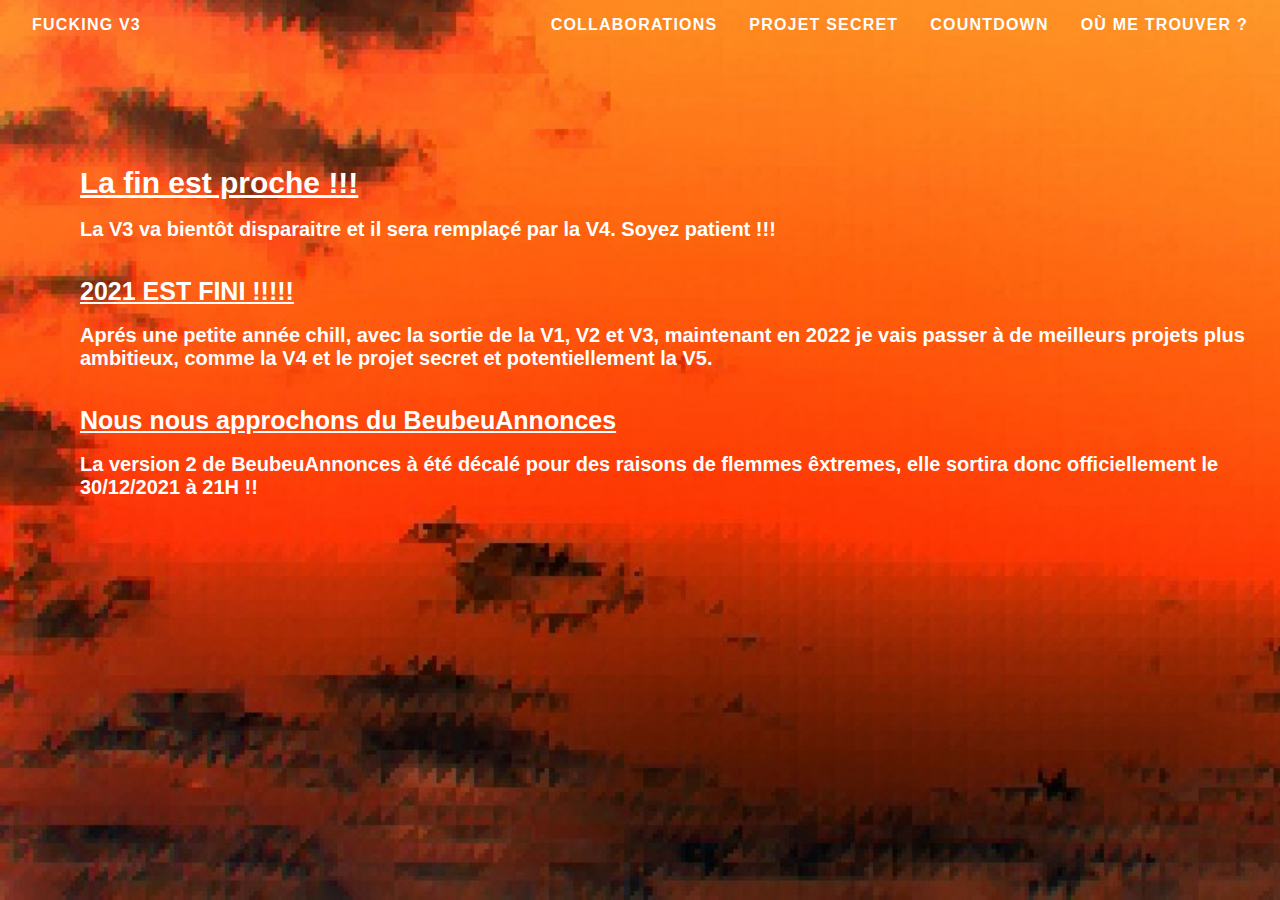
<file: index.html>
<!DOCTYPE html>
<html>
<head>
	<link rel="stylesheet" type="text/css" href="style.css">
	<meta charset="utf-8">
	<title>V3 website</title>
</head>
<body>
	<nav>
		<ul class="nav-list">
			<li class="nav-item"><a class="code" id="love">Fucking V3 </a></li>



			<li class="nav-item"><a href="collabs.html" id="love">Collaborations</a></li>
			<li class="nav-item"><a href="projectX.html" id="love"> Projet Secret</a></li>
			<li class="nav-item"><a href="theEnd.html" id="love">Countdown</a></li>
			<li class="nav-item"><a href="gens.html" id="love">Où me trouver ?</a></li>
		</ul>
	</nav>


<br>
<br>
<main>
	<h2 class="tg1" id="amour">
		La fin est proche !!!
	</h2>
	<br>
	<h2 class="tg2">La V3 va bientôt disparaitre et il sera remplaçé par la V4. Soyez patient !!!
</h2>
<br>
<br>
<h2 class="tg3">2021 EST FINI !!!!!</h2>
<br>

<!-- Le mot de passe est [ACCES REFUSER]  -->
<h2 class="tg2" >Aprés une petite année chill, avec la sortie de la V1, V2 et V3, maintenant en 2022 je vais passer à de meilleurs projets plus ambitieux, comme la V4 et le projet secret et potentiellement la V5. </h2>
<br>
<br>
<h2 class="tg3">Nous nous approchons du BeubeuAnnonces</h2>
<br>
<h2 class="tg2">La version 2 de BeubeuAnnonces à été décalé pour des raisons de flemmes êxtremes, elle sortira donc officiellement le 30/12/2021 à 21H !! </h2>
<br>
<br>
<!-- Sayez c'est la fin  -->
<br>

<!-- 
<h2 class="other"> Ecouter Otherside </h2>
<audio src="otherside.mp3"></audio> -->

</main>
<script src="script2.js"></script>
<script src="script.js"></script>
</body>
</html>
</file>
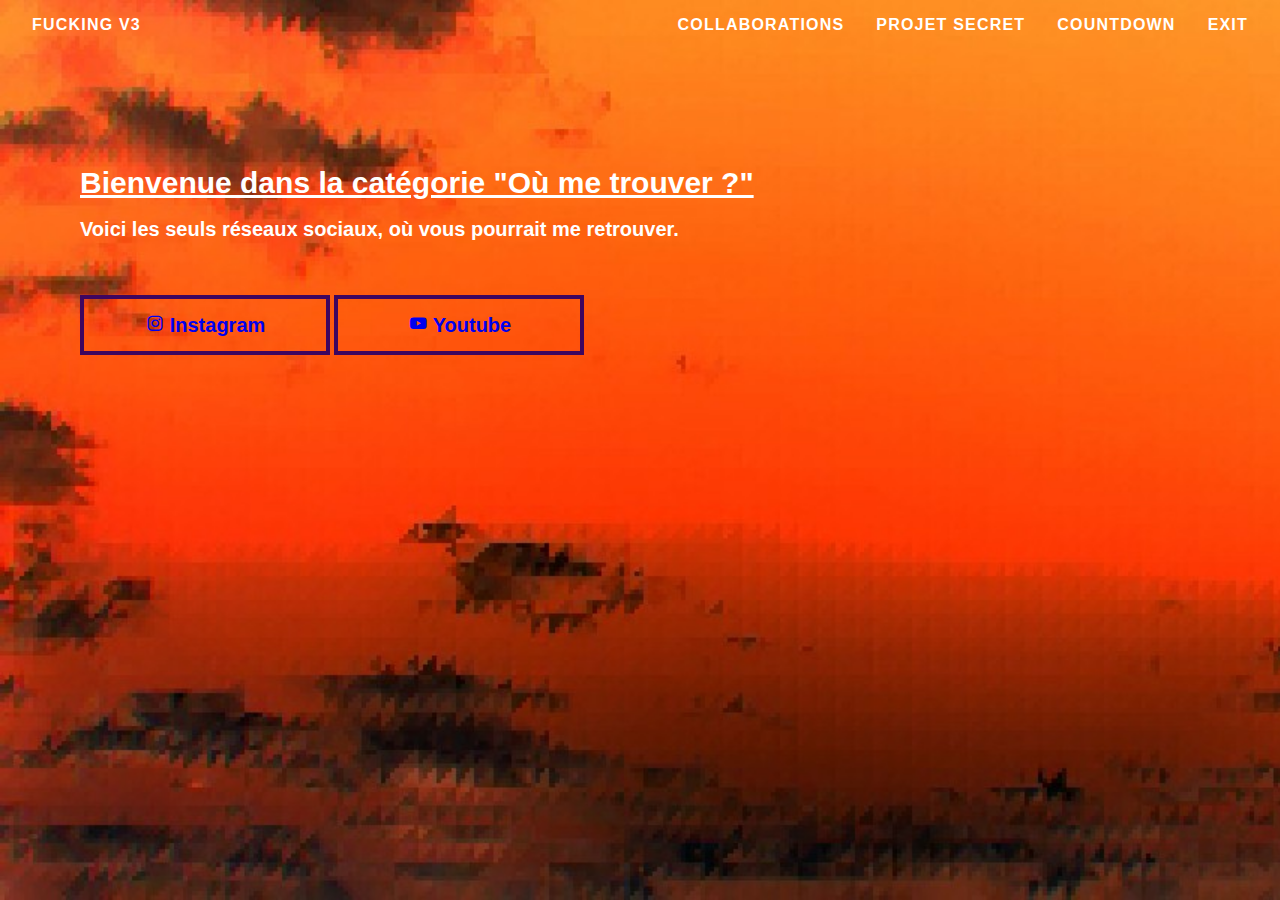
<file: gens.html>
<!DOCTYPE html>
<html>
<head>
	<link href='https://unpkg.com/boxicons@2.0.9/css/boxicons.min.css' rel='stylesheet'>
	<link rel="stylesheet" type="text/css" href="style.css">
	<meta charset="utf-8">
	<title>V3 website</title>
</head>
<body>
	<nav>
		<ul class="nav-list">
			<li class="nav-item"><a href="index.html" class="Testt">Fucking V3 </a></li>

			

			<li class="nav-item"><a href="collabs.html" class="Testt">Collaborations</a></li>
			<li class="nav-item"><a href="projectX.html" class="Testt"> Projet Secret</a></li>
			<li class="nav-item"><a href="theEnd.html" id="love">Countdown</a></li>		
			<li class="nav-item"><a href="index.html" class="Testt">Exit</a></li>
			
		</ul>
	</nav>

	
<br>
<br>
<main>
	<h2 class="tg1" id="blood">Bienvenue dans la catégorie "Où me trouver ?" </h2>
	<br>
	<h2 class="tg2" id="blood">
		
		Voici les seuls réseaux sociaux, où vous pourrait me retrouver.
	</h2>
	<br>
	<br>
	<br>
	<button class="btn"><a href="https://www.instagram.com/beubeu_wtf/" class="lien"><i class='bx bxl-instagram' id="icon"></i>Instagram </a></button>
	<button class="btn"><a href="https://www.youtube.com/channel/UC1TphWCI4_lc66GAwD1BUug/featured"><i class='bx bxl-youtube' id="icon"></i>Youtube</a></button>






</div>
<br>
<br>
<br>
<br>
<br>
<br>
<br>
<br>
<br>
<br>
<br>
<br>
<br>
<br>
<br>
<br>
<br>
<br>
<h5 class="exper"> I want to die<h5>



</main>

</body>

</html>
</file>
<file: style.css>
@import url('https://fonts.googleapis.com/css2?family=Staatliches&display=swap');

* {
	padding: 0;
    margin: 0;
    box-sizing: border-box;
    list-style: none;
text-decoration: none;

}

body {
	background: url(truc23.jpg);
	font-family: arial;
height: 100vh;
background-size: cover;
background-repeat: repeat;
	transition: all 1s ease;

}


body.hack{

	background: url(mc-fr.jpg);
	background-size: 210vh;
		transition: all 1s ease;
}

body.nop {

	background-image: none;

}

body.nop.all {

	font-family: Georgia, serif;
	background-image: none;
}



body.active {
	background: url(truc23.jpg);
	background-size: 250vh;
	

}



.nav-list {
padding: 1rem 0 ;
display: flex;
justify-content: flex-end;
	transition: all 1s ease;
align-items: center;

}

.nav-list.fin {
	opacity: 0;
	font-size: 0px;

}

.nav-item {

	margin-right: 2rem;
	text-transform: uppercase;
	font-weight: 600;
	transition: all 5s ease;

}

.nav-item.active{

	color: white;
}

.nav-item a {
	color: white;
	letter-spacing: 1.2px;
}

.nav-item:first-child {

margin-right: auto;
margin-left: 2rem;

}

main {

margin-left: 5rem;
margin-top: 5rem;
margin-right: 2rem;

}

.tg1.fini {

font-size: 0px;
opacity: 0;


}

.Console {

	font-family: arial;
	color: white;
}

.ConsoleT {

	font-family: arial;
	color: white;
}

.tg2.fini {
transition: all 1s ease;
color: green;


}

.tg2.non {
transition: all 1s ease;
	color: red;
}

.tg1 {

font-size: 30px;
text-decoration: underline;
animation: slidedown 1.5s;
transition: all 1s ease;
color: white;

}

.tg2 {

	font-size: 20px;
	animation: slidedown 1.5s;
	transition: all 5s ease;
	color: white;
}

.tg3 {
	font-size: 25px;
	text-decoration: underline;
	animation: slidedown 1.5s;
	color: white;
}

.ending {
	font-size: 25px;
	animation: slidedown 1.5s;

}

.tg5 {


	margin-top: 7rem;
	text-align: center;
	color: white;
}

.tg6 {
  animation: slidedown 1.5s;
	font-size: 35px;
	text-decoration: underline;
	color: white;

}

@keyframes slidedown {

   from {
transform: translateY(-200px);
opacity: 0;

   }
 to {

 	transform: translateY(0);
opacity: 1;



 }




}


.oce1 {
 font-family: arial;
 color: white;

}


.oce2 {
margin-left: 5rem;
	font-size: 35px;
	text-decoration: underline;
	animation: slidedown 1.5s;
	color: white;
}

.oce3 {
margin-left: 5rem;
	font-size: 25px;
	animation: slidedown 1.5s;
	color: white;
}

.uit {
	color: white;
	text-decoration: none;
	font-size: 15px;
	background-color: black;
	border: none;
	padding: 15px;
	display: inline-block;
	margin: 4px 2px;
	border-radius: 1rem;
	text-align: center;
	margin-left: 5rem;
	animation: slidedown 1.5s;
	transition: all 0.5s ease;
}

.uit:hover {

	color: black;
	background-color: orange;
		transition: all 0.5s ease;
}




.pute {

animation: slidedown 1.5s;
	background-color: #3E065F;
	font-size: 25px;
	display: inline-block;
	border-radius: 5px 5px;
	margin-left: 1rem;
text-decoration: none;
color: black;

}

.btn {

	width: 250px;
	height: 60px;
	border: 4px solid #3E065F;
	font-size: 20px;
	font-weight: bold;
	color: #3E065F;
	transition: .4s linear;
	background: none;
;
}

.btn:hover  {


	border: 7px solid #FF0000;
	background: #49FF00;
	letter-spacing: 2px;
}

#icon {
	letter-spacing: 5px;

	font-size: 20px;
}

.Testt:hover {
	letter-spacing: 5px;

}

.Testt {
	transition: .4s linear;
}



#blood {

		transition: .4s linear;
}

#blood:hover {
	letter-spacing: 5px;

}

#love {
	transition: .4s ;



}

#love:hover {

	letter-spacing: 5px;


}

.exper {
	opacity: 0;
	transition: .4s linear;
}

.exper:hover {
	opacity: 1;
}

.demoDate {

	font-size: 50px;
	text-align: center;
	margin-top: 8rem;
font-family: 'Staatliches', cursive;
	 	color: red;
	 	letter-spacing: 15px;
	 	animation: slidedown 1.5s;
	 	transition: all 1s ease;
	 	text-shadow: 4px 4px black;
	 	font-size: 7em;
}

body.active {

	background-image: url(truc23.jpg);
	transition: all 1s ease;
	background-size: 200vh;
	background-repeat: no-repeat;
	background-color: black;
}


.demoDate.fini {


	opacity: 0;
	font-size: 0px;
}

.tg1.active {

	color: white;
}

.tg2.active {

	color: white;
}

.demoDate.gag {

	color: red;
}

body.activio {


	background-image: url(portal5.jpg);
}

button {

	size: 50px;
	font-size: arial;

}

.tg1.oe {

	text-decoration: none;
	color: green;
}

.tg1.oa {

	text-decoration: none;
	color: red;
}

.trottoir {

	font-family: arial;
	font-size: 25px;
	font-weight: 600;
	border: solid;
	border-radius: 5px;
	border-width: 5px;
	margin-left: 35rem;
	transition: 1s ease;

}

.trottoir:hover {

	color: white;
	border-color: white;
	transition: 1s ease;
}

body.junior {

background-image: url(portal3.jpg);
transition: all 1s ease;

}

#invisible {

	opacity: 0;
}

.other {

	padding: 30px;
	background-color: black;
	color: white;
	margin-right: 50em;
	text-align: center;
	border-radius: 15px;
	transition: all 1s ease;
	animation: slidedown 1.5s;
}

.other:hover {

		transition: all 1s ease;
		color: black;
		background-color: white;

}

.other.aze{

	padding: 0px;
	background-color: none;
	transition: all 2s ease;

}
</file>
